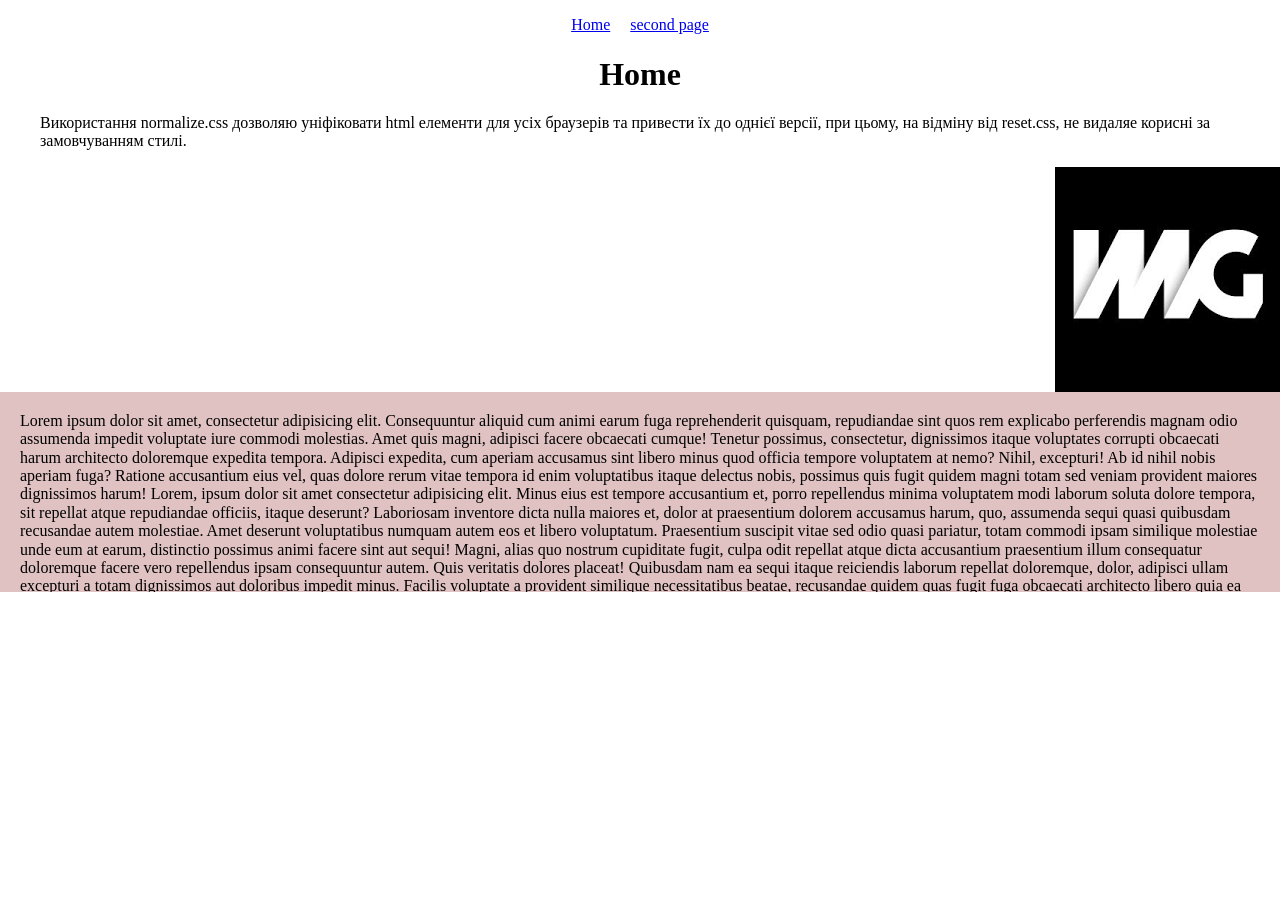
<file: index.html>
<!DOCTYPE html>
<html lang="zxx">

<head>
  <meta charset="UTF-8">
  <meta name="viewport" content="width=device-width, initial-scale=1.0">
  <link rel="stylesheet" href="css/normalize.css">
  <link rel="stylesheet" href="css/style.css">
  <title>Project2</title>
</head>

<body>
  <header>

    <div>
      <ul class="navbar">
        <li class="navbar-item"><a href="#">Home</a></li>
        <li class="navbar-item"><a href="pages/second.html">second page</a></li>
      </ul>
    </div>

    <div>
      <h1 class="title">Home</h1>
    </div>
  </header>

  <main>

    <span class="container">
      <p>Використання normalize.css дозволяю уніфіковати html елементи для усіх браузерів та привести їх до однієї
        версії, при цьому, на відміну від reset.css, не видаляе корисні за замовчуванням стилі.</p>
    </span>

    <div>
      <img class="float" src="img/download.png" alt="">
      <p class="clear">Lorem ipsum dolor sit amet, consectetur adipisicing elit. Consequuntur aliquid cum animi earum
        fuga reprehenderit quisquam, repudiandae sint quos rem explicabo perferendis magnam odio assumenda impedit
        voluptate iure commodi molestias. Amet quis magni, adipisci facere obcaecati cumque! Tenetur possimus,
        consectetur,
        dignissimos itaque voluptates corrupti obcaecati harum architecto doloremque expedita tempora. Adipisci
        expedita, cum aperiam accusamus sint libero minus quod officia tempore voluptatem at nemo? Nihil, excepturi! Ab
        id nihil nobis aperiam fuga? Ratione accusantium eius vel, quas dolore rerum vitae tempora id enim voluptatibus
        itaque delectus nobis, possimus quis fugit quidem magni totam sed veniam provident maiores dignissimos harum!
        Lorem, ipsum dolor sit amet consectetur adipisicing elit. Minus eius est tempore accusantium et, porro
        repellendus minima voluptatem modi laborum soluta dolore tempora, sit repellat atque repudiandae officiis,
        itaque deserunt? Laboriosam inventore dicta nulla maiores et, dolor at praesentium dolorem accusamus harum, quo,
        assumenda sequi quasi quibusdam recusandae autem molestiae. Amet deserunt voluptatibus numquam autem eos et
        libero voluptatum. Praesentium suscipit vitae sed odio quasi pariatur, totam commodi ipsam similique molestiae
        unde eum at earum, distinctio possimus animi facere sint aut sequi! Magni, alias quo nostrum cupiditate fugit,
        culpa odit repellat atque dicta accusantium praesentium illum consequatur doloremque facere vero repellendus
        ipsam consequuntur autem. Quis veritatis dolores placeat! Quibusdam nam ea sequi itaque reiciendis laborum
        repellat doloremque, dolor, adipisci ullam excepturi a totam dignissimos aut doloribus impedit minus. Facilis
        voluptate a provident similique necessitatibus beatae, recusandae quidem quas fugit fuga obcaecati architecto
        libero quia ea praesentium qui iure aspernatur nesciunt iusto odit. Qui laboriosam quasi nemo ut fugit neque
        officia nisi voluptate quos, minima quisquam eveniet voluptatibus incidunt ad excepturi itaque nostrum at?
        Exercitationem fugit ullam dicta ad vel cumque repellendus, voluptate ipsum deleniti, unde dolorem enim aliquam
        dolorum modi nobis voluptatem minima vitae distinctio temporibus. Quibusdam, saepe? In, consequatur. Lorem ipsum
        dolor, sit amet consectetur adipisicing elit. Vel voluptatem aliquid nobis, hic totam nulla fugit nemo minus
        quo. At repellendus officia quidem iste blanditiis consequatur tenetur perferendis molestiae qui voluptatum nisi
        sed aliquam neque, debitis obcaecati exercitationem ea ipsum dicta beatae voluptate deleniti quas! Excepturi,
        corporis perspiciatis error unde repudiandae alias assumenda deleniti ex maxime dolor repellendus odio
        perferendis aut, magnam reprehenderit ad illum. Ab delectus earum voluptatem, facere corrupti repellat, voluptas
        perspiciatis debitis aliquam, mollitia consectetur laudantium dolorem quae. Voluptatem assumenda tempora
        corrupti odio veniam quas officia sapiente reiciendis fugit. Dolor ipsam tempora porro molestias unde, sunt
        similique consequuntur eaque magni vero possimus perspiciatis, quae et eos laborum odio numquam expedita dolore
        dolorum ullam, corrupti repellendus. Sint voluptatem architecto quo voluptates fugit, sapiente totam corrupti in
        dolore! Odit dolores officia vel voluptatem cum atque, dicta nostrum. Esse ducimus facere, asperiores, odit
        voluptatem assumenda iure fugit autem, voluptate error et unde iste natus vitae. Voluptas quae, aliquid eos
        laborum aspernatur laboriosam beatae incidunt iure necessitatibus placeat harum, dicta, alias dolor voluptates.
        Dolorum at ut soluta voluptatibus accusantium, adipisci perferendis fugit iste odit amet, placeat tenetur
        mollitia dignissimos velit, nisi incidunt voluptates illo ducimus provident impedit. Iusto aliquid recusandae
        harum ipsa, eligendi deleniti iure non iste! Quia similique, quam officia possimus blanditiis veritatis tempore
        error delectus numquam ab inventore commodi tenetur neque quae itaque rerum ea. Incidunt, deserunt sequi
        voluptatem magni eos quibusdam officiis reiciendis, in a enim beatae ea, quia minima quas! Officia reiciendis
        beatae tempora alias veniam magnam eligendi libero inventore officiis voluptatem dolores doloribus ab doloremque
        sint illo corrupti quisquam optio, illum nisi non! Accusantium ut dolores, eum labore ab optio distinctio sequi
        dignissimos pariatur laboriosam voluptatibus necessitatibus! Tempore nobis maiores quia accusamus, explicabo
        quae, ea tenetur porro eveniet assumenda doloremque numquam illo ipsum? Quaerat, accusamus nisi!
      </p>

    </div>

  </main>
</body>

</html>
</file>
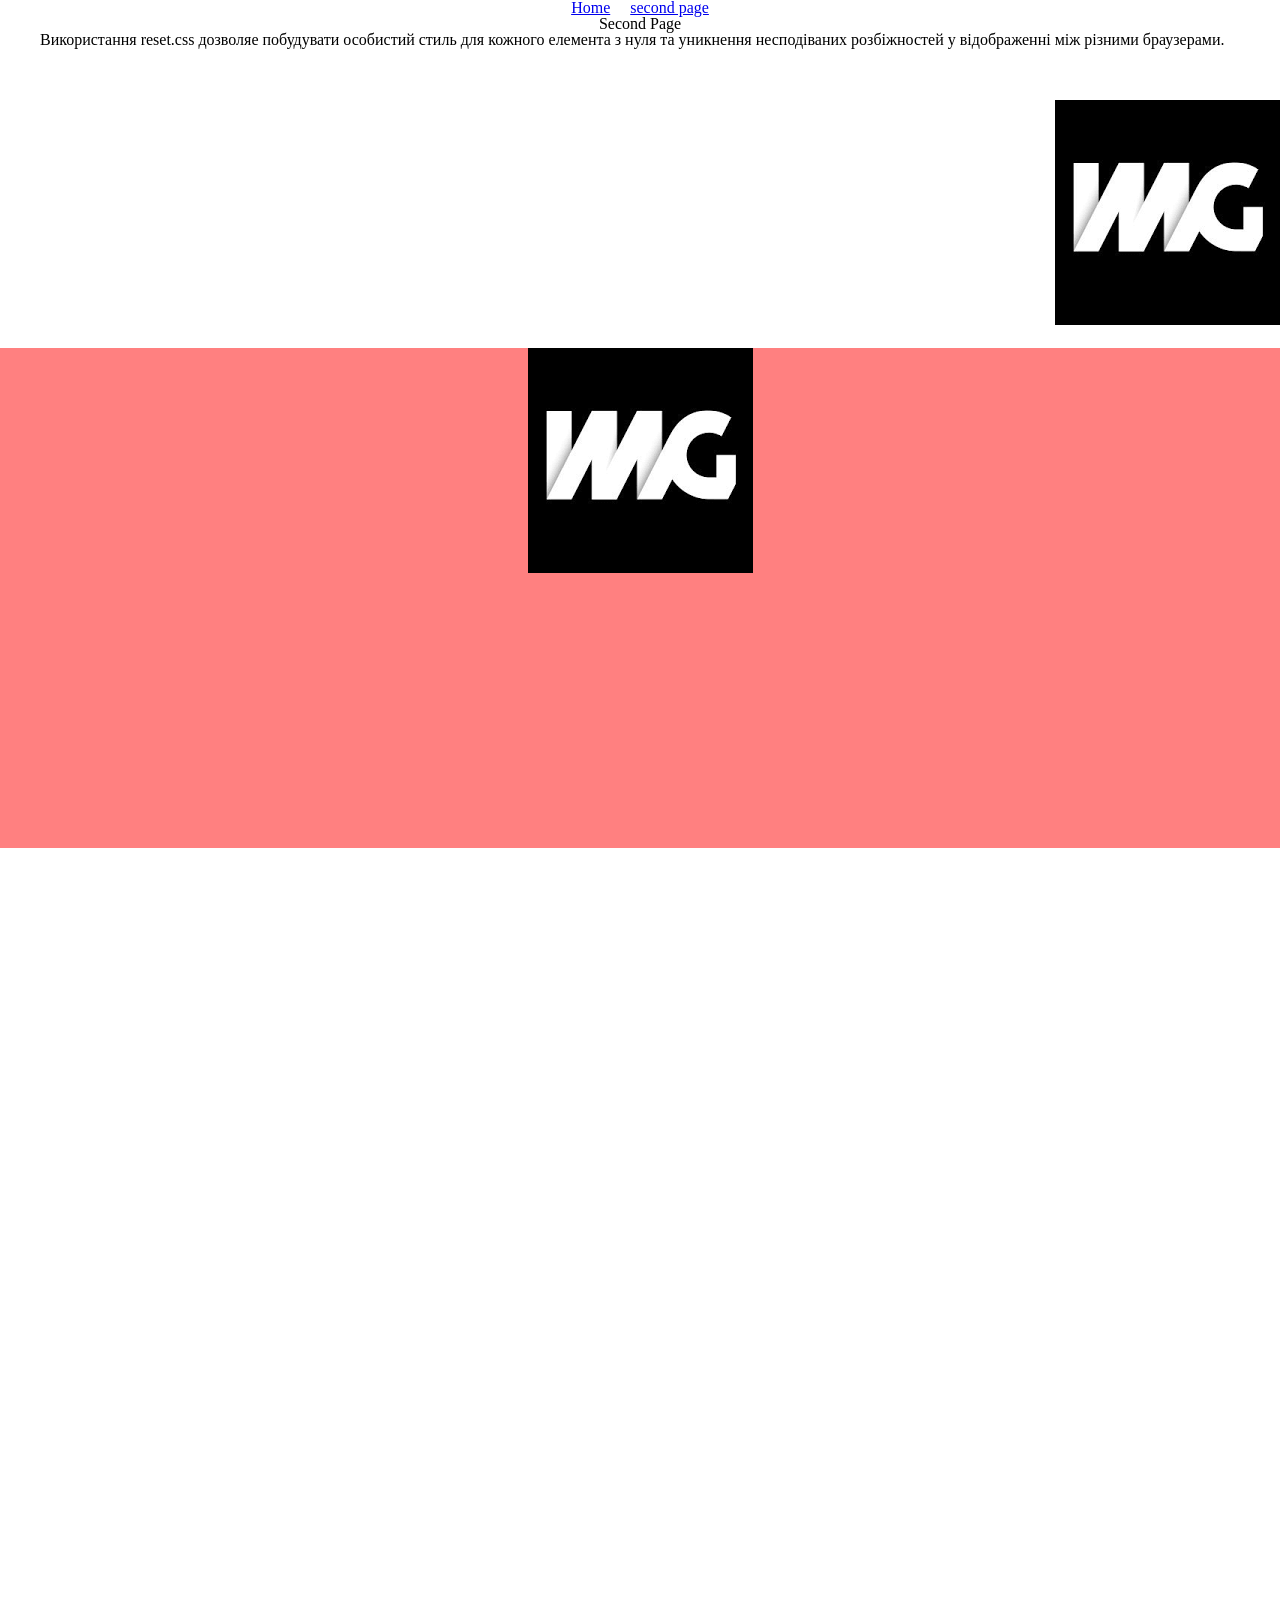
<file: pages/second.html>
<!DOCTYPE html>
<html lang="en">

<head>
  <meta charset="UTF-8">
  <meta name="viewport" content="width=device-width, initial-scale=1.0">
  <title>Document</title>
  <link rel="stylesheet" href="../css/reset.css">
  <link rel="stylesheet" href="../css/style.css">

</head>

<body>
  <header>

    <div>
      <ul class="navbar">
        <li><a href="../index.html">Home</a></li>
        <li><a href="#">second page</a></li>
      </ul>
    </div>

    <div>
      <h1 class="title">Second Page</h1>
    </div>
  </header>

  <main>

    <span class="container">
      <p>Використання reset.css дозволяе побудувати особистий стиль для кожного елемента з нуля та уникнення
        несподіваних розбіжностей у відображенні між різними браузерами.</p>
    </span>
    <div class="image-container">
      <img class="sticky" src="../img/download.png" alt="">
      <img class="fixed" src="../img/download.png" alt="">
    </div>
    <div class="empty">
    </div>
  </main>
</body>

</html>
</file>
<file: css/style.css>
* {
  box-sizing: border-box;
}
li {
  list-style: none;
}
ul {
  padding: 0;
}
.navbar {
  align-items: center;
  justify-content: center;
  display: flex;
  gap: 20px;
}
.title {
  text-align: center;
}
.container {
  display: block;
  max-width: 1200px;
  margin: 0 auto;
}
.float {
  float: right;
  clear: both;
}
.clear {
  padding: 20px;
  background-color: rgb(224, 194, 194);
  clear: both;
  max-height: 200px;
  overflow: hidden;
}

.image-container {
  background-color: rgb(255, 128, 128);
  margin-top: 300px;
  position: relative;
  height: 500px;
}

.sticky {
  position: sticky;
  top: 0;
  display: block;
  margin: 0 auto;
}

.fixed {
  position: fixed;
  top: 100px;
  right: 0;
  display: block;
  margin: 0 auto;
}

.empty {
  height: 3000px;
}
</file>
